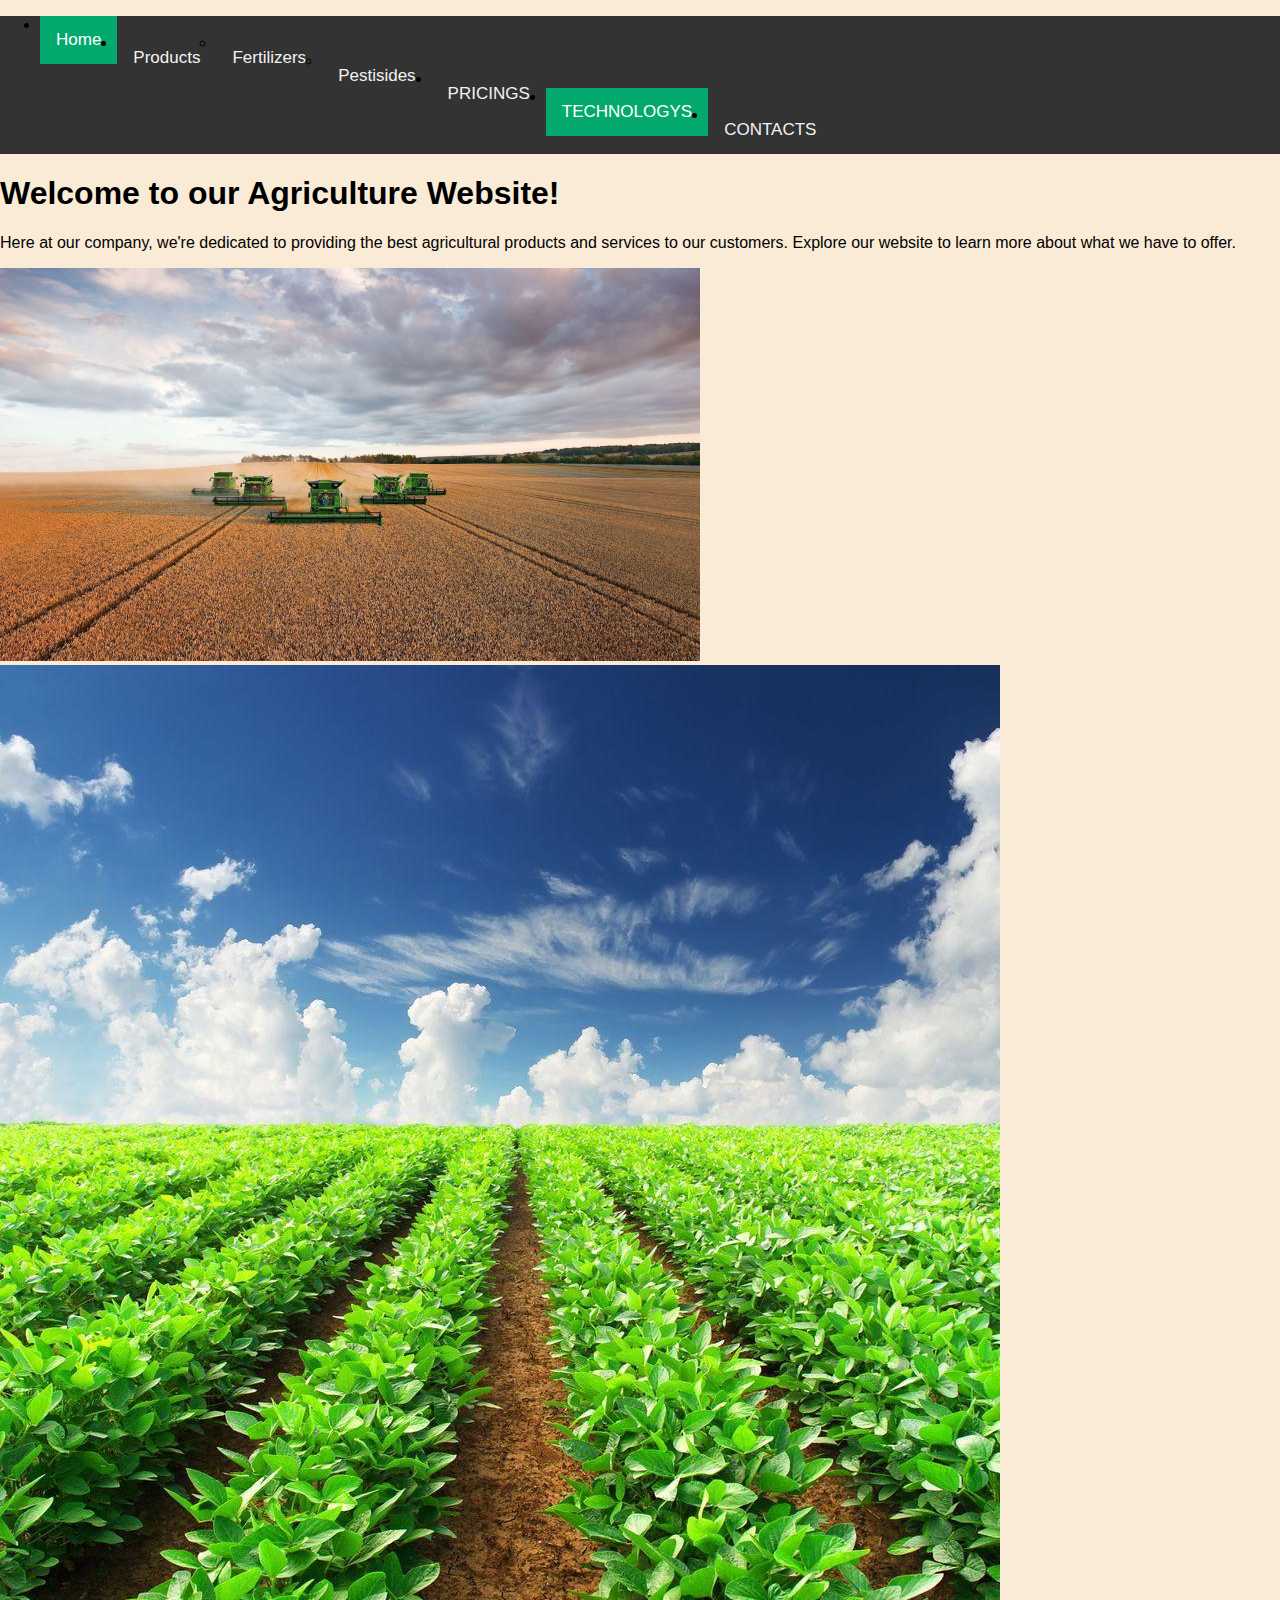
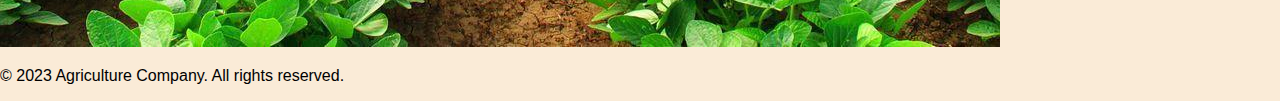
<file: Bootstrap/AgricultureApplication/Index.html>
<!DOCTYPE html>
<html>
  <head>
    <title>Agriculture Website</title>
    
  
  <meta name="viewport" content="width=device-width, initial-scale=1">
  <style>
    html{
                background-color: beige;
            }
            html, body {
    height: 100%;
}

html {
    display: table;
    margin: auto;
}

body {
text-justify: auto;
text-decoration: solid;
    display: table-cell;
    vertical-align: middle;
     margin: 0;
      font-family: Arial, Helvetica, sans-serif;
      background-color:antiquewhite;
    }

    .topnav {
      overflow: hidden;
      background-color: #333;
    }

    .topnav a {
      float: left;
      color: #f2f2f2;
      text-align: center;
      padding: 14px 16px;
      text-decoration: none;
      font-size: 17px;
    }

    .topnav a:hover {
      background-color: #ddd;
      color: black;
    }

    .topnav a.active {
      background-color: #04AA6D;
      color: white;
    }
    
  </style>

<div class="collapse navbar-collapse" id="myNavbar">
  <ul class="topnav">
  <li><a class="active" href="Home.html">Home</a></li>
  <li class="dropdown"><a class="dropdown-toggle" data-toggle="dropdown" href="appba.html">Products<span class="caret"></span></a>
  <ul class="dropdown-menu">
  <li><a href="fertilizer.html">Fertilizers</a></li>
  <li><a href="pestisides.html">Pestisides</a></li>
  </ul></li>
  <li><a href="pricing.html">PRICINGS</a></li>
  <li><a class="active" href="technology.html">TECHNOLOGYS</a></li>
  <li><a href="contacts.html">CONTACTS</a></li>
  
  </ul>
  </div>



  
  </head>
  <body>
        <main>
      <h1>Welcome to our Agriculture Website!</h1>
      <p>Here at our company, we're dedicated to providing the best agricultural products and services to our customers. Explore our website to learn more about what we have to offer.</p>
      <img src="ag1.jpg" alt="Agriculture" widith="10px">
      <img src="ag2.jpg" alt="Agriculture" widith="10px">

    </main>
    <footer>
      <p>&copy; 2023 Agriculture Company. All rights reserved.</p>
    </footer>
  </body>
</html>
</file>
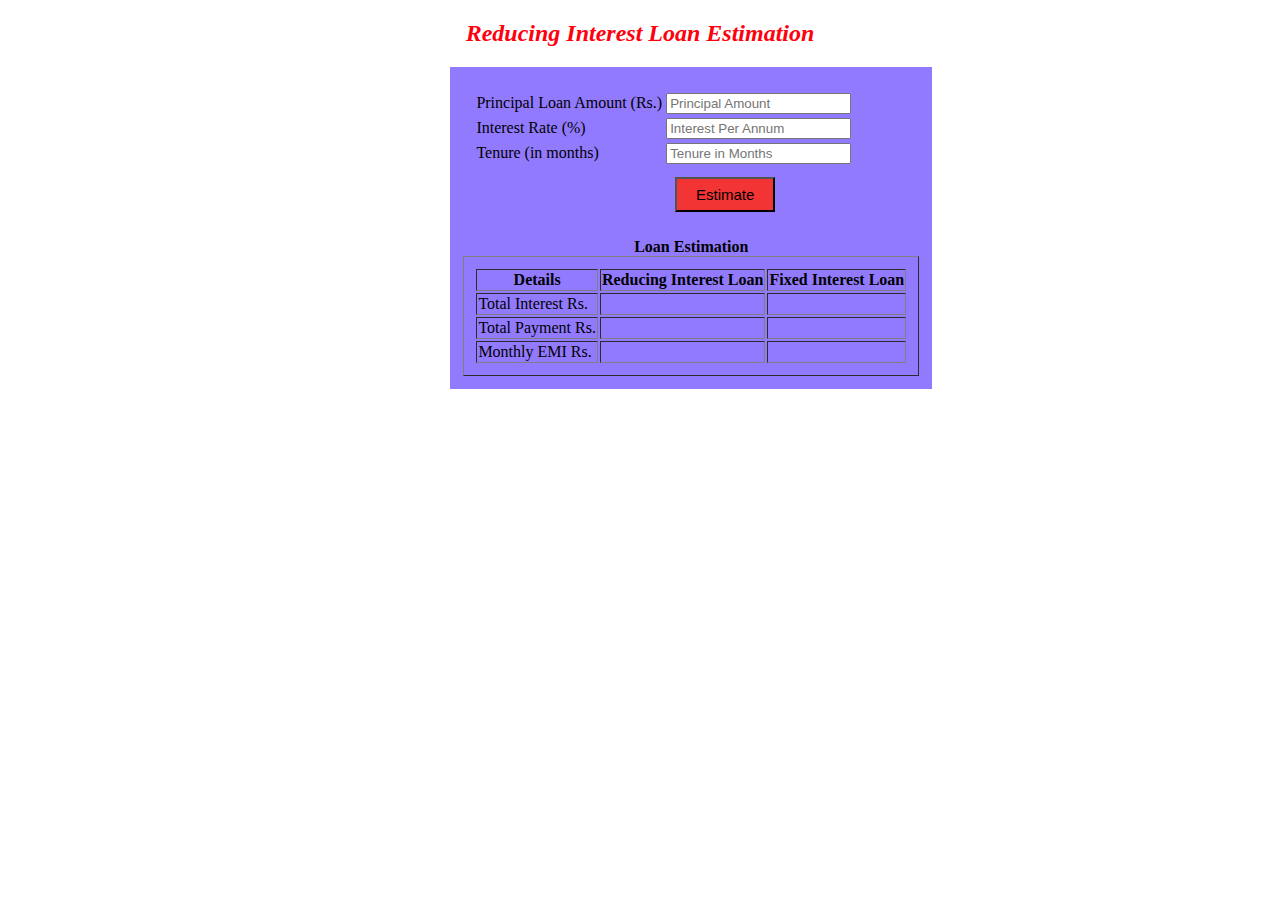
<file: HTML/Fixed and reducing loan interest rate/index.html>
<!DOCTYPE html>
<html lang="en">
<head>
    <title>Reducing Interest Loan Estimation</title>
    <style type="text/css">
        h2 {
            text-align: center;
            color: #ff000d;
            font-style: italic;
            font-weight: bold;
        }

        table {
            text-align: left;
            background-color: #927aff;
            padding: 10px;
        }

        thead {
            text-align: center;
        }

        #tablemain {
            margin-left: 35%;
        }

        #Estimate {
            background-color: #f33434;
            color: #000000;
            font-size: 15px;
            height: 35px;
            width: 100px;
        }
    </style>
</head>
<body>
<h2>Reducing Interest Loan Estimation</h2>
<table id="tablemain">
    <tbody>
    <tr>
        <td>
            <table>
                <tbody>
                <tr>
                    <td>
                        <label for="principalAmount">Principal Loan Amount (Rs.)</label>
                    </td>
                    <td>
                        <input type="text" id="principalAmount" placeholder="Principal Amount" required>
                    </td>
                </tr>
                <tr>
                    <td>
                        <label for="interestRate">Interest Rate (%)</label>
                    </td>
                    <td>
                        <input type="text" id="interestRate" placeholder="Interest Per Annum" required>
                    </td>
                </tr>
                <tr>
                    <td>
                        <label for="tenure">Tenure (in months)</label>
                    </td>
                    <td>
                        <input type="text" id="tenure" placeholder="Tenure in Months" required>
                    </td>
                </tr>

                <tr>
                    <td></td>
                    <td align="left" style="padding: 10px">
                        <input id="Estimate" type="button" value="Estimate" onclick="EstimateReducingInterestLoan()">
                    </td>
                </tr>
                </tbody>
            </table>
        </td>
    </tr>
    <tr>
        <td>
            <table border="1">
                <caption><b>Loan Estimation</b></caption>
                <thead>
                <tr>
                    <th>Details</th>
                    <th>Reducing Interest Loan</th>
                    <th>Fixed Interest Loan</th>
                </tr>
                </thead>
                <tbody>
                <tr>
                    <td>Total Interest Rs.</td>
                    <td>
                        <output id="tInterest"></output>
                    </td>
                    <td>
                        <output id="tInterestFixed"></output>
                    </td>
                </tr>
                <tr>
                    <td>Total Payment Rs.</td>
                    <td>
                        <output id="tPayment"></output>
                    </td>
                    <td>
                        <output id="tPaymentFixed"></output>
                    </td>
                </tr>
                <tr>
                    <td>Monthly EMI Rs.</td>
                    <td>
                        <output id="EMI"></output>
                    </td>
                    <td>
                        <output id="EMIFixed"></output>
                    </td>
                </tr>
                </tbody>
            </table>
        </td>
    </tr>
    </tbody>
</table>
<script src="Estimation.js"></script>
</body>
</html>
</file>
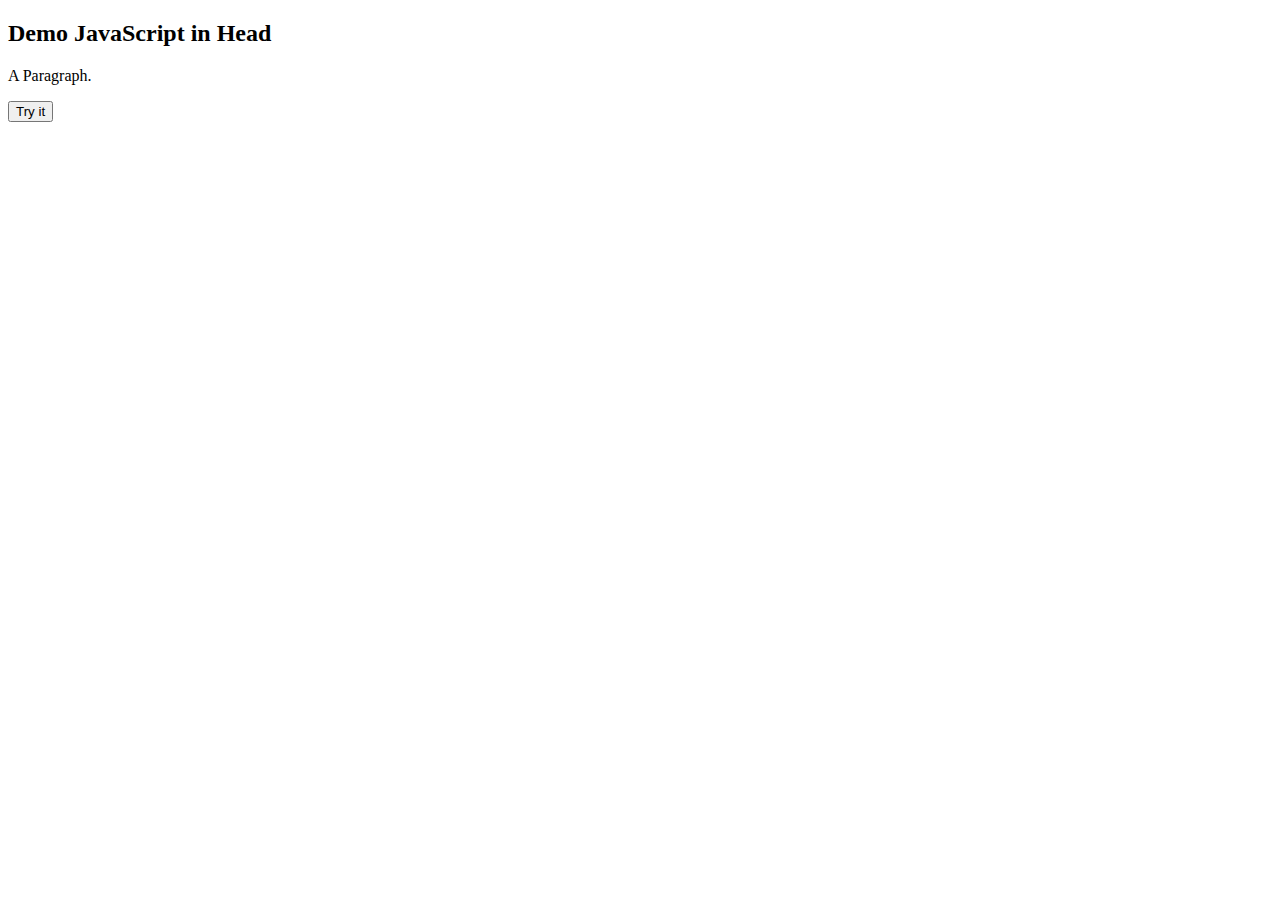
<file: HTML/y.html>
<!DOCTYPE html>
<html>
<head>
<script>
function myFunction() {
  document.getElementById("demo").innerHTML = "Paragraph changed.";
}
</script>
</head>
<body>

<h2>Demo JavaScript in Head</h2>

<p id="demo">A Paragraph.</p>

<button type="button" onclick="myFunction()">Try it</button>

</body>
</html>
</file>
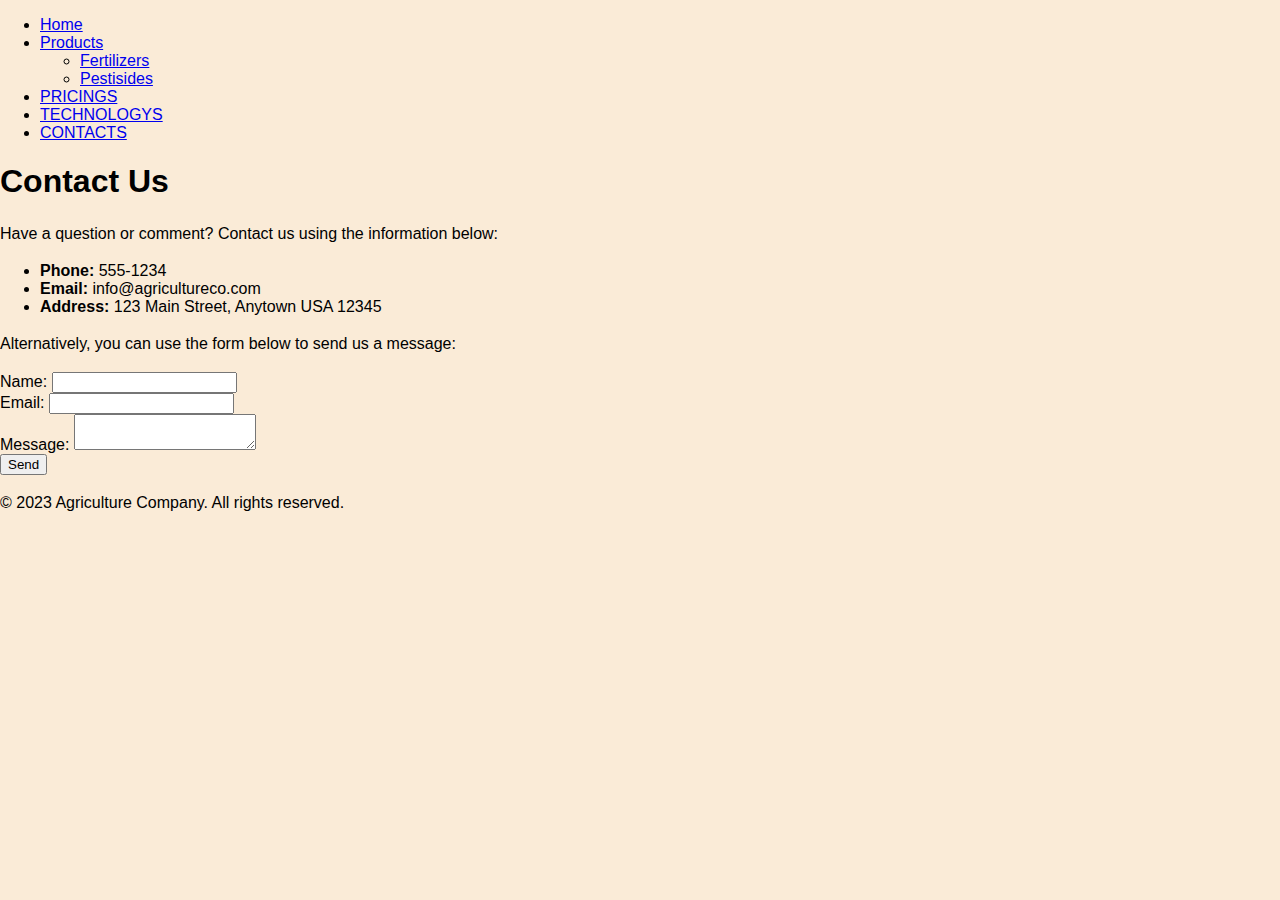
<file: Bootstrap/AgricultureApplication/contacts.html>
<!DOCTYPE html>
<html>
  <head>
    <title>Agriculture Website - Contacts</title>
    <link rel="stylesheet" href="style.css">
  
  <meta name="viewport" content="width=device-width, initial-scale=1">
  <style>
    body {
      margin: 0;
      font-family: Arial, Helvetica, sans-serif;
      background-color:antiquewhite;
    }

    .nav navbar-nav {
      overflow: hidden;
      background-color: #333;
    }

    .nav navbar-nav a {
      float: left;
      color: #f2f2f2;
      text-align: center;
      padding: 14px 16px;
      text-decoration: none;
      font-size: 17px;
    }

    .nav navbar-nav a:hover {
      background-color: #ddd;
      color: black;
    }

    .nav navbar-nav a.active {
      background-color: #04AA6D;
      color: white;
    }
    
  </style>



<div class="collapse navbar-collapse" id="myNavbar">
  <ul class="topnav">
  <li><a href="Home.html">Home</a></li>
  <li class="dropdown"><a class="dropdown-toggle" data-toggle="dropdown" href="appba.html">Products<span class="caret"></span></a>
  <ul class="dropdown-menu">
  <li><a href="fertilizer.html">Fertilizers</a></li>
  <li><a href="pestisides.html">Pestisides</a></li>
  </ul></li>
  <li><a href="pricing.html">PRICINGS</a></li>
  <li><a href="technology.html">TECHNOLOGYS</a></li>
  <li><a class="active" href="contacts.html">CONTACTS</a></li>
  
  </ul>
  </div>
  </head>
  <body>
    
    <main>
      <h1>Contact Us</h1>
      <p>Have a question or comment? Contact us using the information below:</p>
      <ul>
        <li><strong>Phone:</strong> 555-1234</li>
        <li><strong>Email:</strong> info@agricultureco.com</li>
        <li><strong>Address:</strong> 123 Main Street, Anytown USA 12345</li>
      </ul>
      <p>Alternatively, you can use the form below to send us a message:</p>
      <form action="submit-form.php" method="post">
        <label for="name">Name:</label>
        <input type="text" id="name" name="name" required><br>
        <label for="email">Email:</label>
        <input type="email" id="email" name="email" required><br>
        <label for="message">Message:</label>
        <textarea id="message" name="message" required></textarea><br>
        <input type="submit" value="Send">
      </form>
    </main>
    <footer>
      <p>&copy; 2023 Agriculture Company. All rights reserved.</p>
    </footer>
  </body>
</html>
</file>
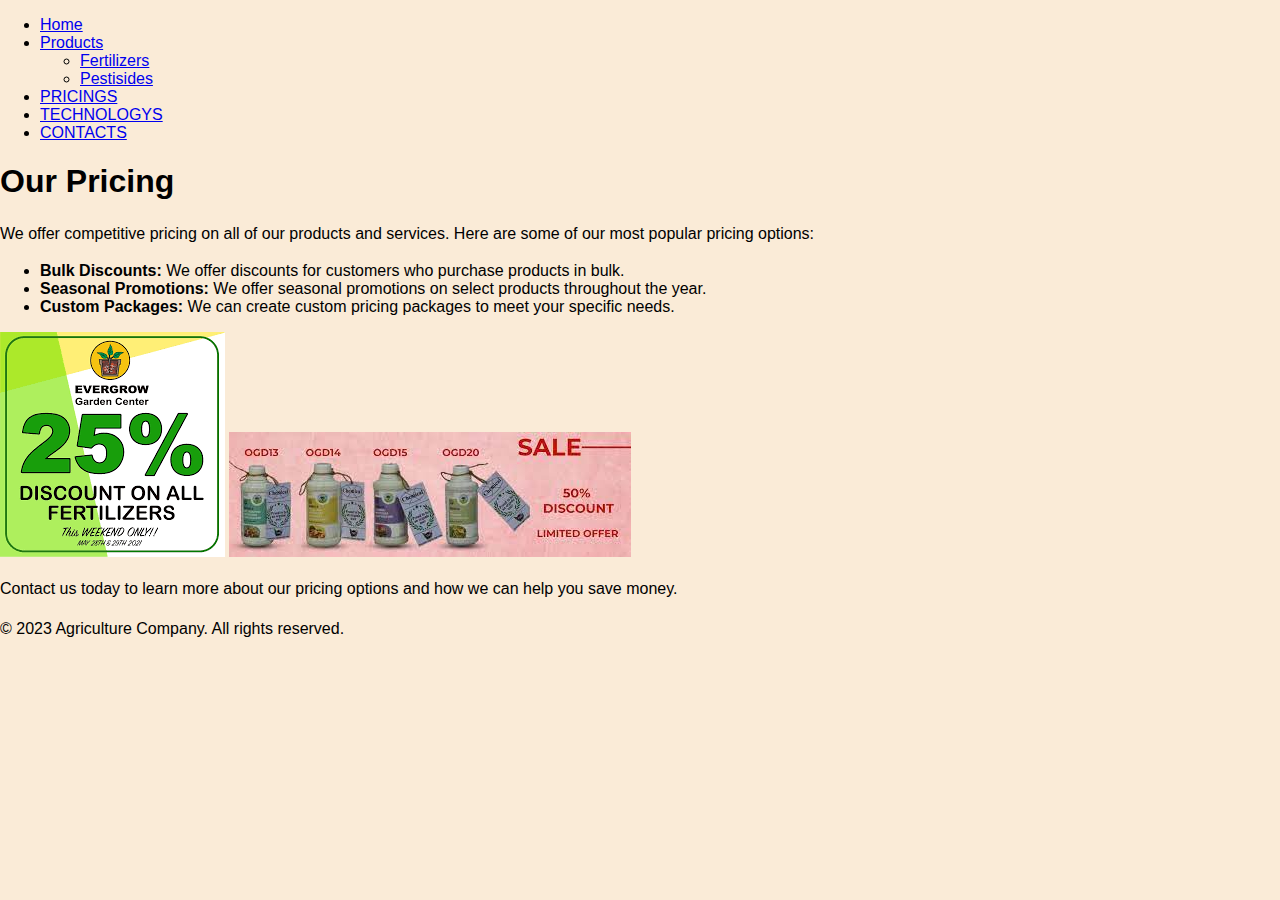
<file: Bootstrap/AgricultureApplication/pricing.html>
<!DOCTYPE html>
<html>
  <head>
    <title>Agriculture Website - Pricing</title>
    <link rel="stylesheet" href="style.css">
  
  <meta name="viewport" content="width=device-width, initial-scale=1">
  <style>
    body {
      margin: 0;
      font-family: Arial, Helvetica, sans-serif;
      background-color:antiquewhite;
    }

    .nav navbar-nav {
      overflow: hidden;
      background-color: #333;
    }

    .nav navbar-nav a {
      float: left;
      color: #f2f2f2;
      text-align: center;
      padding: 14px 16px;
      text-decoration: none;
      font-size: 17px;
    }

    .nav navbar-nav a:hover {
      background-color: #ddd;
      color: black;
    }

    .nav navbar-nav a.active {
      background-color: #04AA6D;
      color: white;
    }
    
  </style>
          <div class="collapse navbar-collapse" id="myNavbar">
            <ul class="tponav">
            <li><a href="Home.html">Home</a></li>
            <li class="dropdown"><a class="dropdown-toggle" data-toggle="dropdown" href="appba.html">Products<span class="caret"></span></a>
            <ul class="dropdown-menu">
            <li><a href="fertilizer.html">Fertilizers</a></li>
            <li><a href="pestisides.html">Pestisides</a></li>
            </ul></li>
            <li><a class="active" href="pricing.html">PRICINGS</a></li>
            <li><a href="technology.html">TECHNOLOGYS</a></li>
            <li><a href="contacts.html">CONTACTS</a></li>
            
            </ul>
            </div>
          



  </head>
  <body>
    
    
    <main>
      <h1>Our Pricing</h1>
      <p>We offer competitive pricing on all of our products and services. Here are some of our most popular pricing options:</p>
      <ul>
        <li><strong>Bulk Discounts:</strong> We offer discounts for customers who purchase products in bulk.</li>
        <li><strong>Seasonal Promotions:</strong> We offer seasonal promotions on select products throughout the year.</li>
        <li><strong>Custom Packages:</strong> We can create custom pricing packages to meet your specific needs.</li>
      </ul>
      <img src="discount" alt="Agriculture" widith="10px">
      <img src="discount1.jpg" alt="Agriculture" widith="10px">
      <p>Contact us today to learn more about our pricing options and how we can help you save money.</p>
    </main>
    <footer>
      <p>&copy; 2023 Agriculture Company. All rights reserved.</p>
    </footer>
  </body>
</html>
</file>
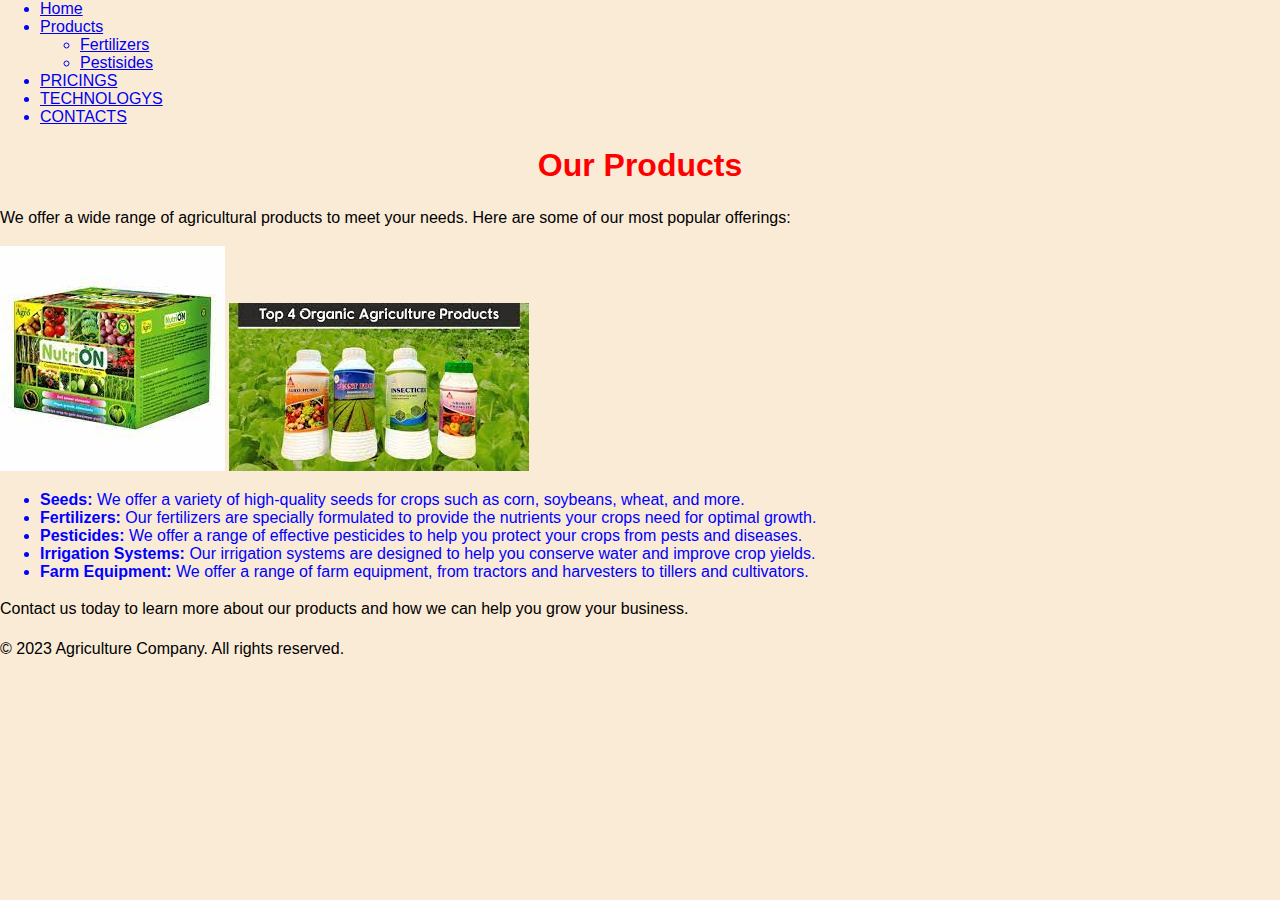
<file: Bootstrap/AgricultureApplication/products.html>
<html>
  <head>
    <title>Agriculture Website - Products</title>
    <link rel="stylesheet" href="style.css">
  
  <meta name="viewport" content="width=device-width, initial-scale=1">
  <style>
    body {
      margin: 0;
      font-family: Arial, Helvetica, sans-serif;
      background-color:antiquewhite;
    }
    

    .nav navbar-nav {
      overflow: hidden;
      background-color: #333;
    }

    .nav navbar-nav a {
      float: left;
      color: #f2f2f2;
      text-align: center;
      padding: 14px 16px;
      text-decoration: none;
      font-size: 17px;
    }

    .nav navbar-nav a:hover {
      background-color: #ddd;
      color: black;
    }

    .nav navbar-nav a.active {
      background-color: #04AA6D;
      color: white;
    }
    
    
    h1 {
      text-align: center;
      color: red;
    }
    ul {
      text-align:left;
      color: blue;
    }
  </style>


<div class="collapse navbar-collapse" id="myNavbar">
<ul class="topnav">
<li><a href="Home.html">Home</a></li>
<li class="dropdown"><a class="dropdown-toggle" data-toggle="dropdown" href="appba.html">Products<span class="caret"></span></a>
<ul class="dropdown-menu">
<li><a href="fertilizer.html">Fertilizers</a></li>
<li><a href="pestisides.html">Pestisides</a></li>
</ul></li>
<li><a href="pricing.html">PRICINGS</a></li>
<li><a href="technology.html">TECHNOLOGYS</a></li>
<li><a href="contacts.html">CONTACTS</a></li>

</ul>
</div>


  </head>
  <body>

    
    <main>
      <h1>Our Products</h1>
    
      <p>We offer a wide range of agricultural products to meet your needs. Here are some of our most popular offerings:</p>
      <img src="fer.jpg" alt="Agriculture" widith="10px">
      <img src="fertilizer.jpg" alt="Agriculture" widith="10px">
      <ul>
        <li><strong>Seeds:</strong> We offer a variety of high-quality seeds for crops such as corn, soybeans, wheat, and more.</li>
        <li><strong>Fertilizers:</strong> Our fertilizers are specially formulated to provide the nutrients your crops need for optimal growth.</li>
        <li><strong>Pesticides:</strong> We offer a range of effective pesticides to help you protect your crops from pests and diseases.</li>
        <li><strong>Irrigation Systems:</strong> Our irrigation systems are designed to help you conserve water and improve crop yields.</li>
        <li><strong>Farm Equipment:</strong> We offer a range of farm equipment, from tractors and harvesters to tillers and cultivators.</li>
      </ul>
      <p>Contact us today to learn more about our products and how we can help you grow your business.</p>
    </main>
    <footer>
      <p>&copy; 2023 Agriculture Company. All rights reserved.</p>
    </footer>
  </body>
</html>
</file>
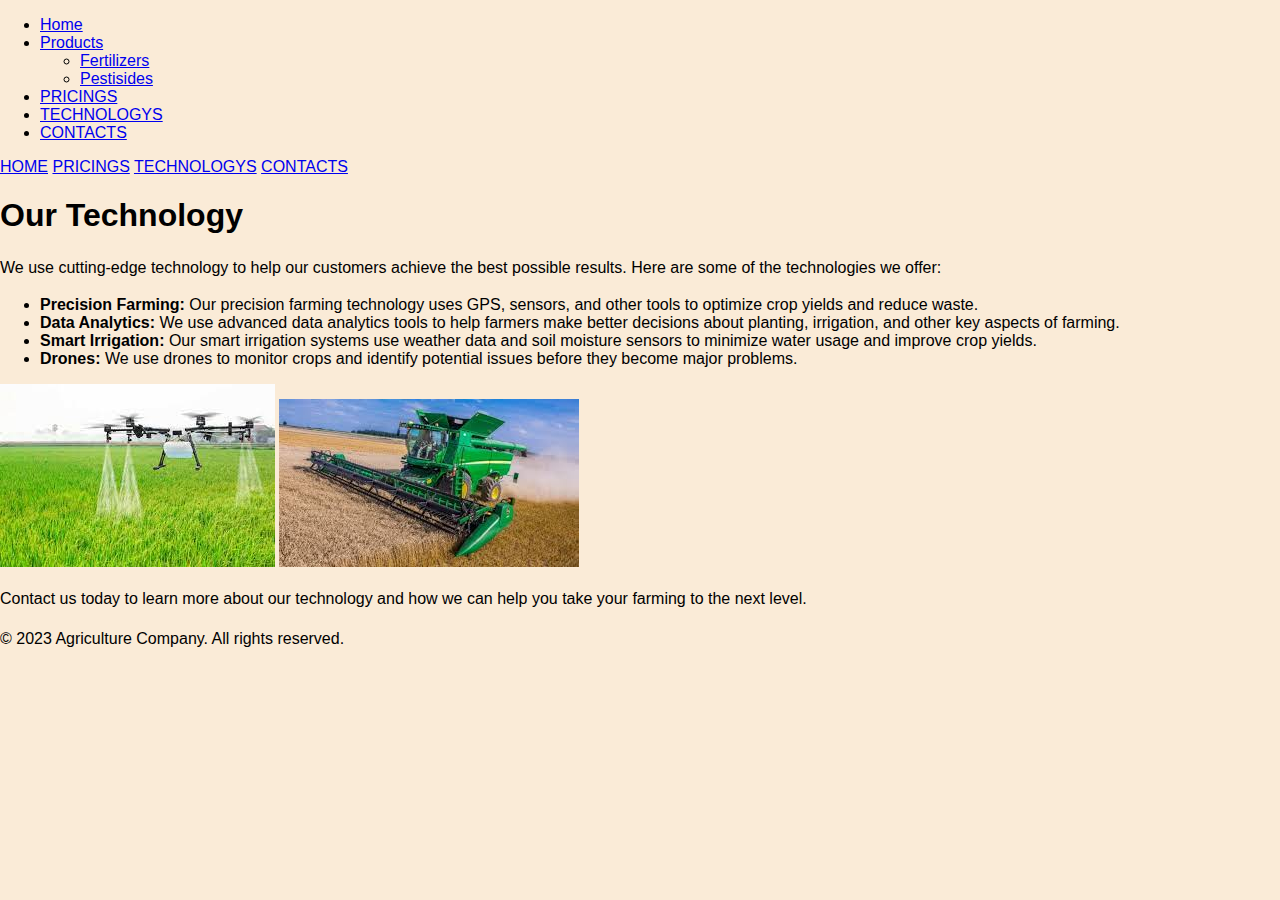
<file: Bootstrap/AgricultureApplication/technology.html>
<!DOCTYPE html>
<html>
  <head>
    <title>Agriculture Website - Technology</title>
    <link rel="stylesheet" href="style.css">
  
  <meta name="viewport" content="width=device-width, initial-scale=1">
  <style>
    body {
      margin: 0;
      font-family: Arial, Helvetica, sans-serif;
      background-color:antiquewhite;
    }

    .nav navbar-nav {
      overflow: hidden;
      background-color: #333;
    }

    .nav navbar-nav a {
      float: left;
      color: #f2f2f2;
      text-align: center;
      padding: 14px 16px;
      text-decoration: none;
      font-size: 17px;
    }

    .nav navbar-nav a:hover {
      background-color: #ddd;
      color: black;
    }

    .nav navbar-nav a.active {
      background-color: #04AA6D;
      color: white;
    }
    
  </style>

<div class="collapse navbar-collapse" id="myNavbar">
  <ul class="topnav">
  <li><a href="Home.html">Home</a></li>
  <li class="dropdown"><a class="dropdown-toggle" data-toggle="dropdown" href="appba.html">Products<span class="caret"></span></a>
  <ul class="dropdown-menu">
  <li><a href="fertilizer.html">Fertilizers</a></li>
  <li><a href="pestisides.html">Pestisides</a></li>
  </ul></li>
  <li><a href="pricing.html">PRICINGS</a></li>
  <li><a class="active" href="technology.html">TECHNOLOGYS</a></li>
  <li><a href="contacts.html">CONTACTS</a></li>
  
  </ul>
  </div>

  
  </head>
  <body>
    <div class="topnav">
      <a href="home.html">HOME</a>
      
      <a href="pricing.html">PRICINGS</a>
      <a class="active" href="technology.html">TECHNOLOGYS</a>
      <a href="contacts.html">CONTACTS</a>
  
    </div>
    
    <main>
      <h1>Our Technology</h1>
      <p>We use cutting-edge technology to help our customers achieve the best possible results. Here are some of the technologies we offer:</p>
      <ul>
        <li><strong>Precision Farming:</strong> Our precision farming technology uses GPS, sensors, and other tools to optimize crop yields and reduce waste.</li>
        <li><strong>Data Analytics:</strong> We use advanced data analytics tools to help farmers make better decisions about planting, irrigation, and other key aspects of farming.</li>
        <li><strong>Smart Irrigation:</strong> Our smart irrigation systems use weather data and soil moisture sensors to minimize water usage and improve crop yields.</li>
        <li><strong>Drones:</strong> We use drones to monitor crops and identify potential issues before they become major problems.</li>
      </ul>
      <img src="drone1.jpg" alt="Agriculture" widith="10px">
      <img src="harvestingmachine.jpg" alt="Agriculture" widith="10px">
      <p>Contact us today to learn more about our technology and how we can help you take your farming to the next level.</p>
    </main>
    <footer>
      <p>&copy; 2023 Agriculture Company. All rights reserved.</p>
    </footer>
  </body>
</html>
</file>
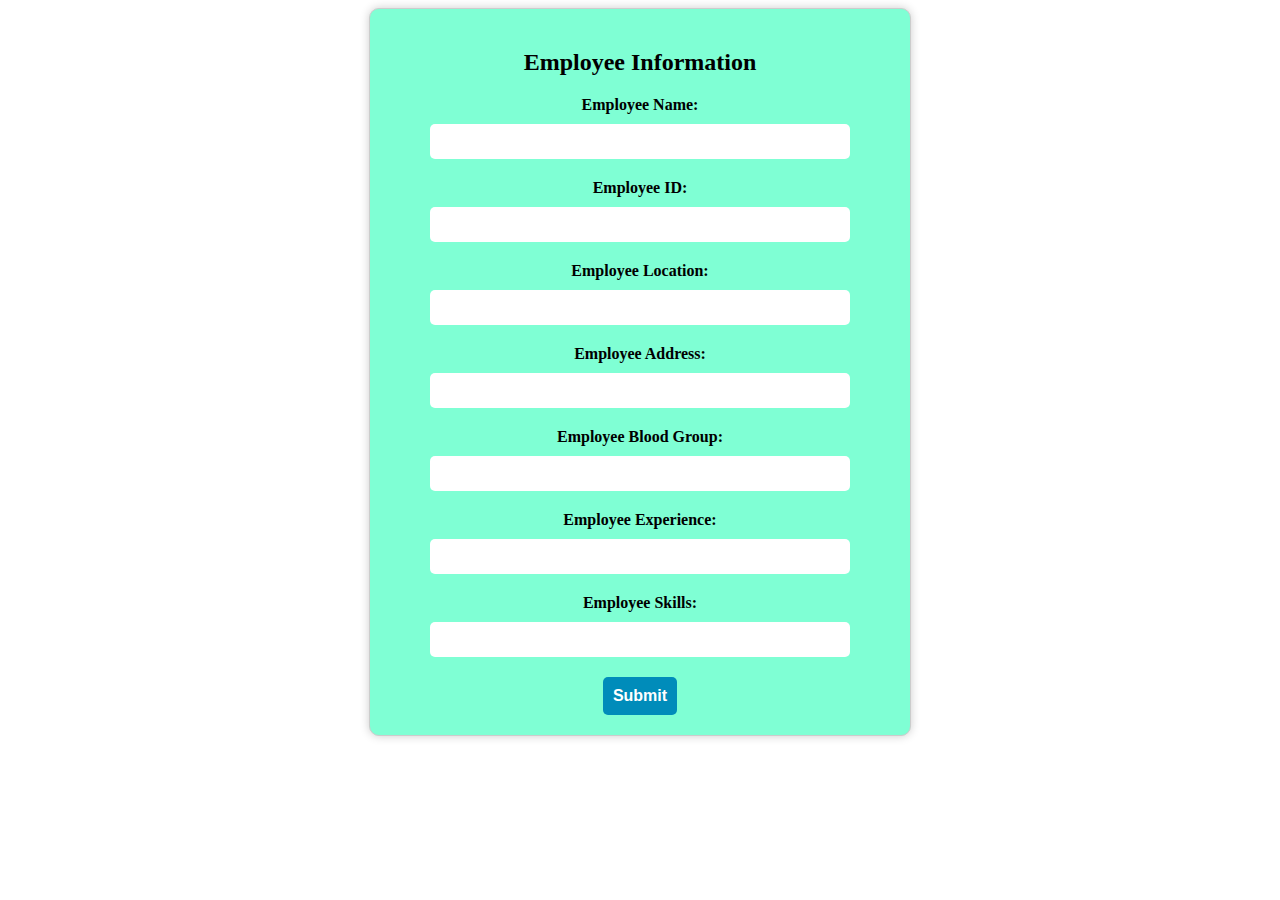
<file: HTML/Ajax,javascript/employee.html>
<!DOCTYPE html>
<html>
    <head>
    <style>
        #form-container {
  display: flex;
  justify-content: center;
  align-items: center;
  height: 100%;
}

#employee-form {
  display: flex;
  flex-direction: column;
  align-items: center;
  padding: 20px;
  border: 1px solid #ccc;
  border-radius: 10px;
  box-shadow: 0px 0px 10px #ccc;
  max-width: 500px;
  width: 100%;
  background-color: aquamarine;
}

#employee-form h2 {
  margin-bottom: 20px;
  font-size: 24px;
  text-align: center;
}

#employee-form label {
  margin-bottom: 10px;
  font-size: 16px;
  font-weight: bold;
}

#employee-form input {
  padding: 10px;
  border-radius: 5px;
  border: none;
  margin-bottom: 20px;
  width: 100%;
  max-width: 400px;
}

#employee-form button {
  padding: 10px;
  border-radius: 5px;
  border: none;
  background-color: #008CBA;
  color: #fff;
  font-size: 16px;
  font-weight: bold;
  cursor: pointer;
  transition: all 0.2s ease-in-out;
}

#employee-form button:hover {
  background-color: #005B7F;
}
  </style>
  </head>  

<body>
    <div id="form-container">
        <form id="employee-form" method="POST">
          <h2>Employee Information</h2>
      
          <label for="employee-name">Employee Name:</label>
          <input type="text" id="employee-name" name="employeeName" required>
      
          <label for="employee-id">Employee ID:</label>
          <input type="text" id="employee-id" name="employeeID" required>
      
          <label for="employee-location">Employee Location:</label>
          <input type="text" id="employee-location" name="employeeLocation" required>
      
          <label for="employee-address">Employee Address:</label>
          <input type="text" id="employee-address" name="employeeAddress" required>
      
          <label for="employee-blood-group">Employee Blood Group:</label>
          <input type="text" id="employee-blood-group" name="employeeBloodGroup" required>
      
          <label for="employee-experience">Employee Experience:</label>
          <input type="number" id="employee-experience" name="employeeExperience" required>
      
          <label for="employee-skills">Employee Skills:</label>
          <input type="text" id="employee-skills" name="employeeSkills" required>
      
          <button type="submit" id="submit-btn">Submit</button>
          
        </form>
      </div>

      <script src="ajaxjavascript.js"></script>   
</body>
</html>
</file>
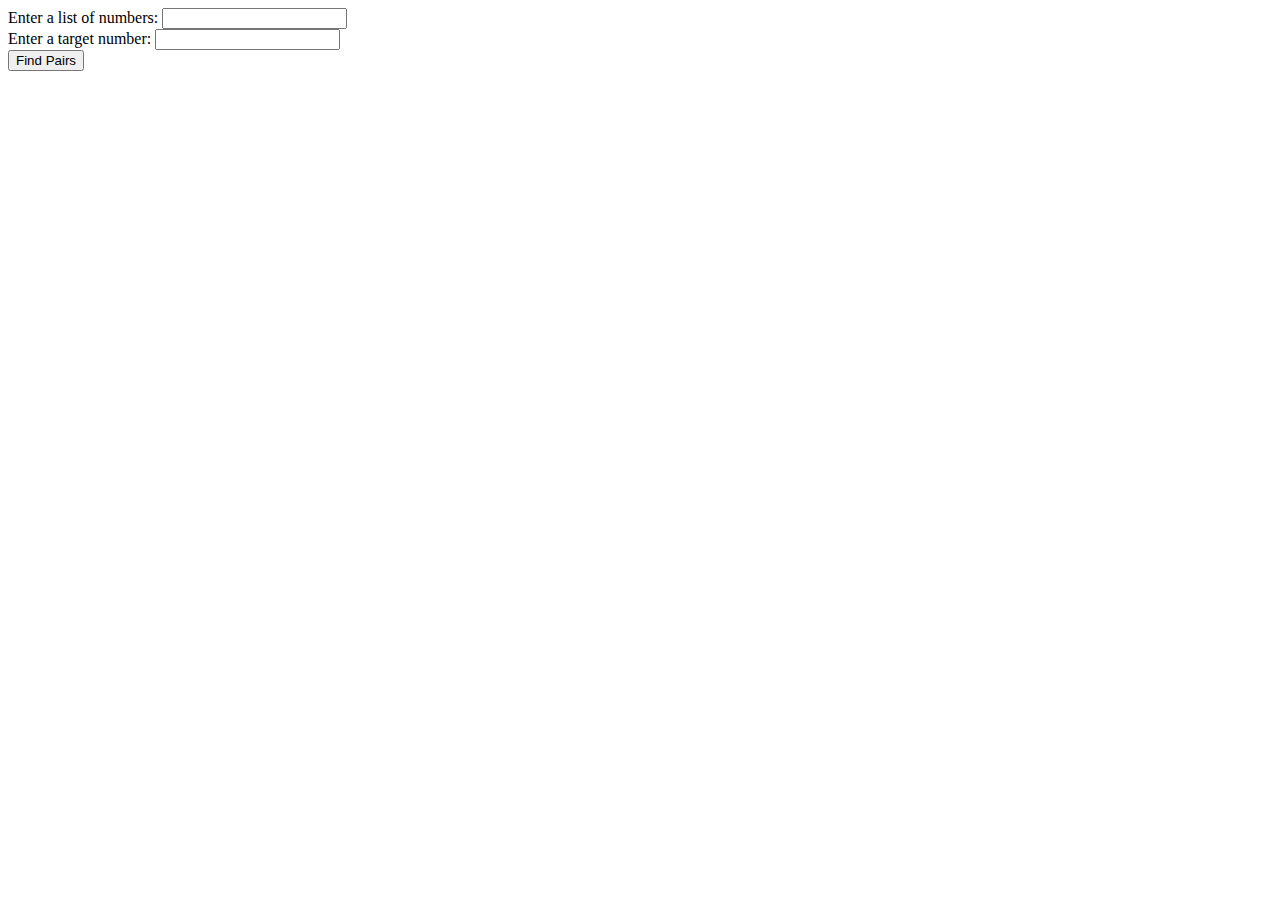
<file: HTML/Pracitice questions/pairsumfinder.html>
<!DOCTYPE html>
<html>
  <head>
    <title>Pair Sum Finder</title>
    <style>
      #result {
        font-size: 24px;
        font-weight: bold;
        color: blue;
      }
    </style>
  </head>
  <body>
    <label for="input">Enter a list of numbers:</label>
    <input type="text" id="input">
    <br>
    <label for="target">Enter a target number:</label>
    <input type="text" id="target">
    <br>
    <button onclick="findPairs()">Find Pairs</button>
    <div id="result"></div>
    
    <script src="pair-sum-finder.js"></script>
  </body>
</html>
</file>
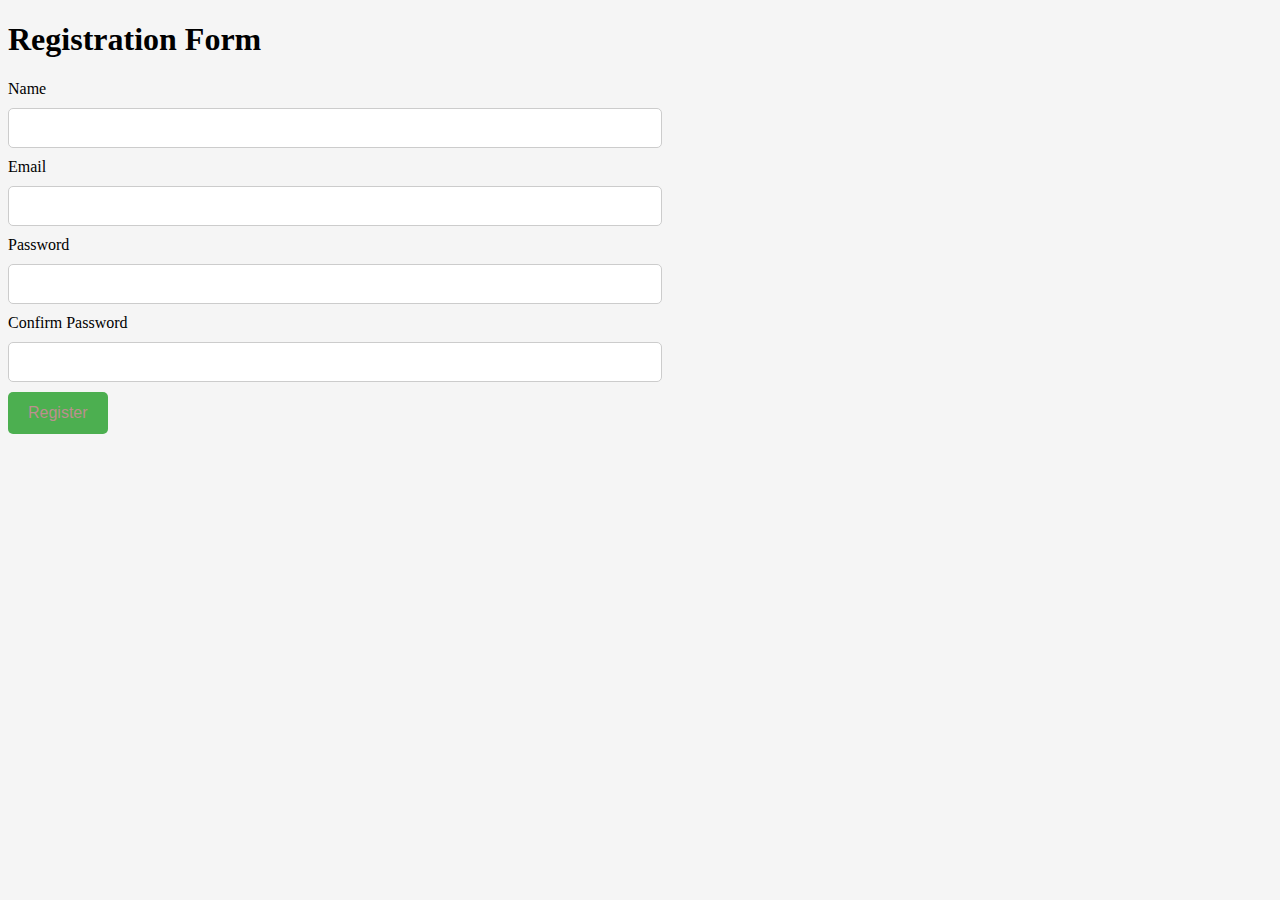
<file: HTML/Pracitice questions/Registration.html>
<!DOCTYPE html>
<html>
  <head>
    <title>Registration Form</title>
    <style>
      body {
        background-color:whitesmoke;
      }
      label {
        display: block;
        margin-bottom: 10px;
      }

      input[type="text"], input[type="email"], input[type="password"] {
        display: block;
        margin-bottom: 10px;
        width: 50%;
        padding: 10px;
        border: 1px solid #ccc;
        border-radius: 5px;
        font-size: 16px;
      }

      input[type="submit"] {
        background-color: #4CAF50;
        color: rosybrown;
        padding: 12px 20px;
        border: none;
        border-radius: 5px;
        cursor: pointer;
        font-size: 16px;
      }

      input[type="submit"]:hover {
        background-color: red;
      }

      .error {
        color: red;
        margin-bottom: 10px;
      }
    </style>
  </head>
  <body>
    <h1>Registration Form</h1>
    <form id="registration-form" onsubmit="validateForm()">
      <label for="name">Name</label>
      <input type="text" id="name" name="name" required>
      <div id="name-error" class="error"></div>

      <label for="email">Email</label>
      <input type="email" id="email" name="email" required>
      <div id="email-error" class="error"></div>

      <label for="password">Password</label>
      <input type="password" id="password" name="password" required>
      <div id="password-error" class="error"></div>

      <label for="confirm-password">Confirm Password</label>
      <input type="password" id="confirm-password" name="confirm-password" required>
      <div id="confirm-password-error" class="error"></div>
      

      <input type="submit" value="Register">
    </form>

    <script src="registration-form.js"></script>
  </body>
</html>
</file>
<file: Bootstrap/AgricultureApplication/style.css>
.container {
    display: flex;
    flex-wrap: wrap;
  }
  
  .column {
    flex: 1;
    padding: 10px;
    margin: 10px;
    background-color: #f2f2f2;
    border-radius: 5px;
    box-shadow: 0 0 10px rgba(0, 0, 0, 0.2);
  }
  
  h2 {
    font-size: 24px;
    font-weight: bold;
    margin-bottom: 10px;
  }
  
  p {
    font-size: 16px;
    line-height: 1.5;
  }
</file>
